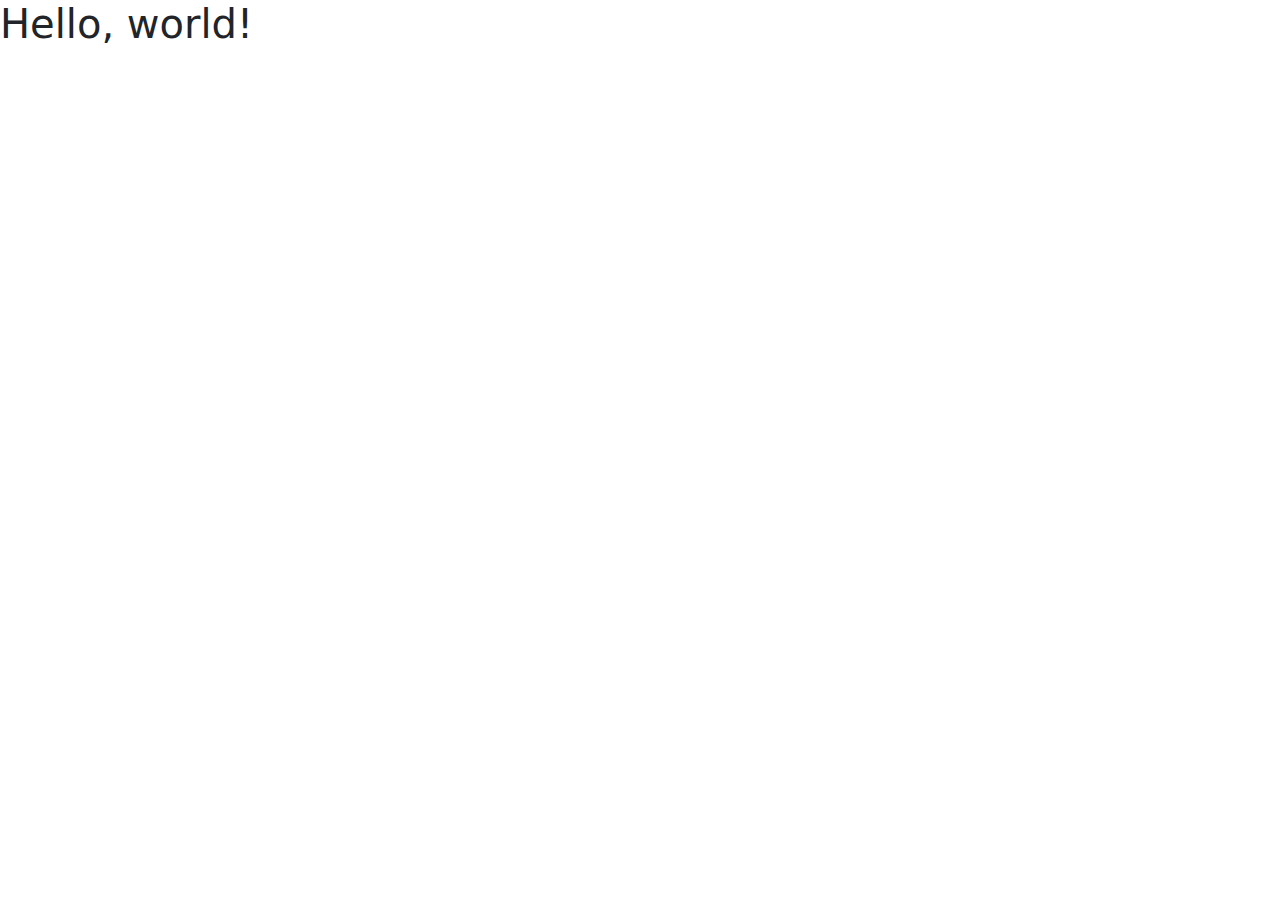
<file: m7-1.html>
<!DOCTYPE html>
<html lang="en">
  <head>
    <meta charset="utf-8" />
    <meta name="viewport" content="width=device-width, initial-scale=1" />
    <title>Bootstrap demo</title>
    <script src="js/jquery-3.7.1.js"></script>
    <link rel="stylesheet" href="css/bootstrap.min.css" />
  </head>
  <body>
    <h1>Hello, world!</h1>
    <script src="js/bootstrap.bundle.min.js"></script>
  </body>
</html>
</file>
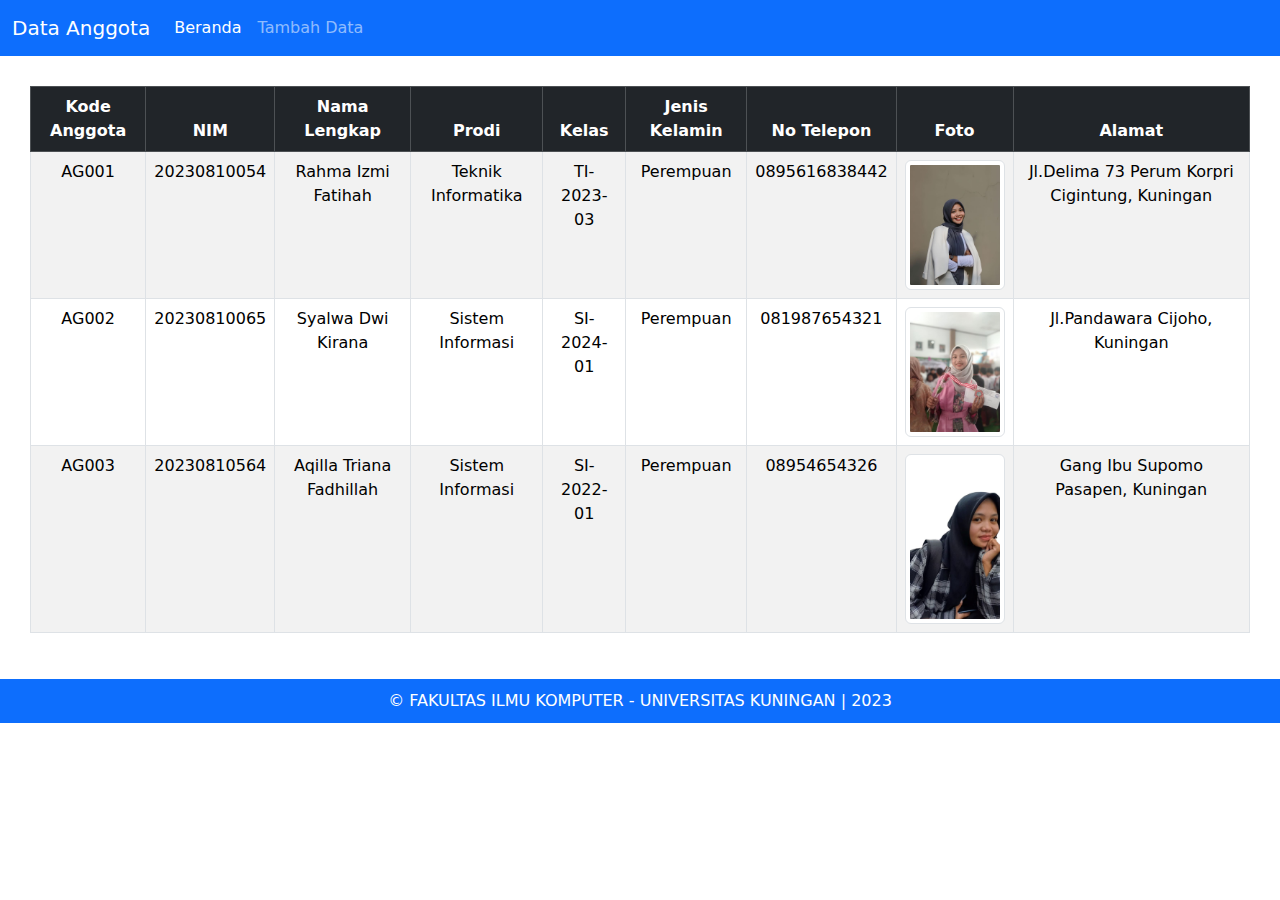
<file: postTest-M7.html>
<!DOCTYPE html>
<html lang="en">
  <head>
    <meta charset="UTF-8" />
    <meta name="viewport" content="width=device-width, initial-scale=1" />
    <title>Data Anggota</title>
    <link href="css/bootstrap.min.css" rel="stylesheet" />
    <style>
      body {
        display: flex;
        flex-direction: column;
        min-height: 100vh;
      }
      main {
        flex: 1;
      }
      .table-responsive {
        padding: 30px;
        max-width: 100%;
        overflow-x: auto;
      }

      .table th,
      .table td {
        text-align: center;
      }

      .table img {
        max-width: 100px;
        height: auto;
      }

      footer {
        background-color: #0d6efd;
        color: white;
        text-align: center;
        padding: 10px 0;
        margin-top: auto;
      }
    </style>
  </head>
  <body>
    <!-- Navbar -->
    <nav class="navbar navbar-expand-lg navbar-dark bg-primary">
      <div class="container-fluid">
        <a class="navbar-brand" href="#">Data Anggota</a>
        <button
          class="navbar-toggler"
          type="button"
          data-bs-toggle="collapse"
          data-bs-target="#navbarNav"
          aria-controls="navbarNav"
          aria-expanded="false"
          aria-label="Toggle navigation"
        >
          <span class="navbar-toggler-icon"></span>
        </button>
        <div class="collapse navbar-collapse" id="navbarNav">
          <ul class="navbar-nav">
            <li class="nav-item">
              <a class="nav-link active" href="#">Beranda</a>
            </li>
            <li class="nav-item">
              <a class="nav-link" href="#">Tambah Data</a>
            </li>
          </ul>
        </div>
      </div>
    </nav>
    <!-- end navbar -->

    <!-- Konten Utama -->
    <!-- Tabel -->
    <div class="table-responsive">
      <table class="table table-bordered table-striped">
        <thead class="table-dark">
          <tr>
            <th>Kode Anggota</th>
            <th>NIM</th>
            <th>Nama Lengkap</th>
            <th>Prodi</th>
            <th>Kelas</th>
            <th>Jenis Kelamin</th>
            <th>No Telepon</th>
            <th>Foto</th>
            <th>Alamat</th>
          </tr>
        </thead>
        <tbody>
          <tr>
            <td>AG001</td>
            <td>20230810054</td>
            <td>Rahma Izmi Fatihah</td>
            <td>Teknik Informatika</td>
            <td>TI-2023-03</td>
            <td>Perempuan</td>
            <td>0895616838442</td>
            <td>
              <img
                src="image/foto_anggota1.jpg"
                alt="Foto Anggota 1"
                class="img-thumbnail"
              />
            </td>
            <td>Jl.Delima 73 Perum Korpri Cigintung, Kuningan</td>
          </tr>
          <tr>
            <td>AG002</td>
            <td>20230810065</td>
            <td>Syalwa Dwi Kirana</td>
            <td>Sistem Informasi</td>
            <td>SI-2024-01</td>
            <td>Perempuan</td>
            <td>081987654321</td>
            <td>
              <img
                src="image/foto_anggota2.jpg"
                alt="Foto Anggota 2"
                class="img-thumbnail"
              />
            </td>
            <td>Jl.Pandawara Cijoho, Kuningan</td>
          </tr>
          <tr>
            <td>AG003</td>
            <td>20230810564</td>
            <td>Aqilla Triana Fadhillah</td>
            <td>Sistem Informasi</td>
            <td>SI-2022-01</td>
            <td>Perempuan</td>
            <td>08954654326</td>
            <td>
              <img
                src="image/foto_anggota3.jpg"
                alt="Foto Anggota 3"
                class="img-thumbnail"
              />
            </td>
            <td>Gang Ibu Supomo Pasapen, Kuningan</td>
          </tr>
        </tbody>
      </table>
      <!-- end table -->
    </div>
    <!-- end konten utama -->
    <!-- Footer -->
    <div
      class="footer"
      style="
        background-color: #0d6efd;
        color: white;
        padding: 10px;
        text-align: center;
      "
    >
      &copy; FAKULTAS ILMU KOMPUTER - UNIVERSITAS KUNINGAN | 2023
    </div>
    <!-- end footer -->

    <script src="js/bootstrap.bundle.min.js"></script>
  </body>
</html>
</file>
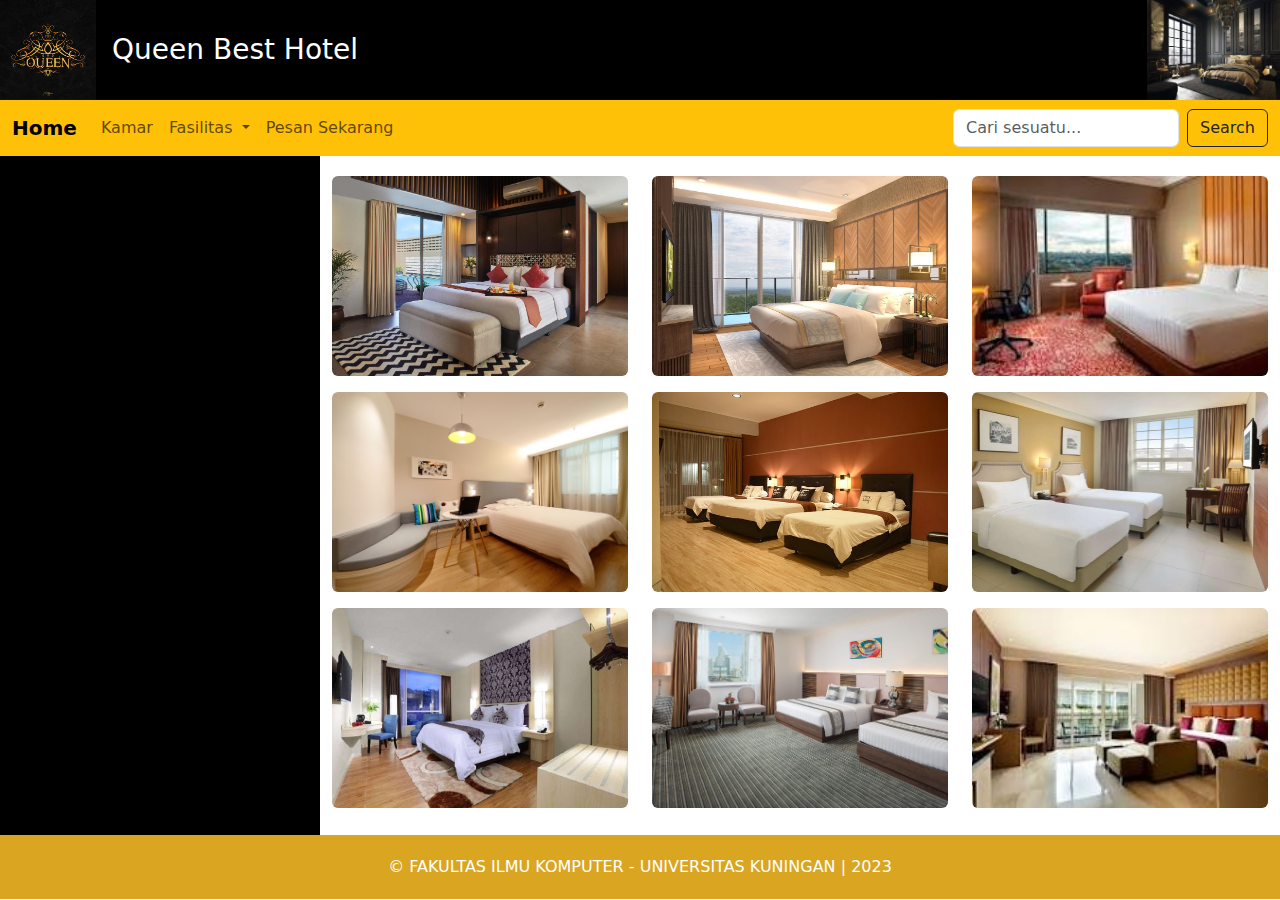
<file: tugasM7.html>
<!DOCTYPE html>
<html lang="id">
  <head>
    <meta charset="UTF-8" />
    <meta name="viewport" content="width=device-width, initial-scale=1.0" />
    <title>Best Hotel</title>
    <!-- Tambahkan Bootstrap -->
    <link rel="stylesheet" href="css/bootstrap.min.css" />
    <link rel="stylesheet" href="styleTugas.css" />
  </head>
  <body>
    <!-- Header -->
    <div class="header d-flex align-items-center justify-content-between">
      <!-- Logo dan Tulisan -->
      <div class="d-flex align-items-center">
        <div class="logo">
          <img
            src="image/logo queen hotel.jpg"
            alt="Logo"
            style="height: 100px; width: auto"
          />
        </div>
        <h1 class="text-white ms-3" style="margin: 0">Queen Best Hotel</h1>
      </div>
      <!-- Gambar Heading -->
      <img
        src="image/heading1.jpeg"
        alt="Hotel"
        class="img-fluid"
        style="height: 100px; width: auto"
      />
    </div>
    <!-- end header -->

    <!-- Navbar -->
    <nav class="navbar navbar-expand-lg navbar-light bg-warning">
      <div class="container-fluid">
        <a class="navbar-brand fw-bold" href="#home">Home</a>
        <button
          class="navbar-toggler"
          type="button"
          data-bs-toggle="collapse"
          data-bs-target="#navbarNav"
          aria-controls="navbarNav"
          aria-expanded="false"
          aria-label="Toggle navigation"
        >
          <span class="navbar-toggler-icon"></span>
        </button>
        <div class="collapse navbar-collapse" id="navbarNav">
          <ul class="navbar-nav">
            <li class="nav-item">
              <a class="nav-link" href="#kamar">Kamar</a>
            </li>
            <li class="nav-item dropdown">
              <a
                class="nav-link dropdown-toggle"
                href="#"
                id="fasilitasDropdown"
                role="button"
                data-bs-toggle="dropdown"
                aria-expanded="false"
              >
                Fasilitas
              </a>
              <ul class="dropdown-menu" aria-labelledby="fasilitasDropdown">
                <li>
                  <a class="dropdown-item" href="#petualangan-alam"
                    >Petualangan Alam</a
                  >
                </li>
                <li class="dropdown-submenu dropend">
                  <a class="dropdown-item dropdown-toggle" href="#">
                    Kolam Renang
                  </a>
                  <ul class="dropdown-menu">
                    <li>
                      <a class="dropdown-item" href="#sumber-air-panas"
                        >Sumber Air Panas</a
                      >
                    </li>
                    <li class="dropdown-submenu dropend">
                      <a class="dropdown-item dropdown-toggle" href="#">
                        Kolam Renang Anak & Dewasa
                      </a>
                      <ul class="dropdown-menu">
                        <li>
                          <a class="dropdown-item" href="#reguler">Reguler</a>
                        </li>
                        <li>
                          <a class="dropdown-item" href="#premium">Premium</a>
                        </li>
                      </ul>
                    </li>
                  </ul>
                </li>
                <li>
                  <a class="dropdown-item" href="#pusat-kebugaran"
                    >Pusat Kebugaran</a
                  >
                </li>
                <li>
                  <a class="dropdown-item" href="#ruang-rapat">Ruang Rapat</a>
                </li>
              </ul>
            </li>
            <li class="nav-item">
              <a class="nav-link" href="#pesan">Pesan Sekarang</a>
            </li>
          </ul>

          <!-- Kolom pencarian -->
          <form class="d-flex ms-auto" role="search">
            <input
              class="form-control me-2"
              type="search"
              placeholder="Cari sesuatu..."
              aria-label="Search"
            />
            <button class="btn btn-outline-dark" type="submit">Search</button>
          </form>
          <!-- end kolom pencarian -->
        </div>
      </div>
    </nav>
    <!-- end navbar -->

    <!-- Kontainer Utama -->
    <div class="container-fluid mt-3">
      <div class="row">
        <!-- Sidebar -->
        <div class="col-md-3">
          <div class="mb-3">
            <iframe
              src="https://www.youtube.com/embed/5jsAsamJeWE?si=Ztp9uxzAGwmlPp8Y"
              title="YouTube Video"
              class="w-100"
              height="200"
              allowfullscreen
            ></iframe>
          </div>
          <div class="mb-3">
            <iframe
              src="https://www.youtube.com/embed/VohAVMNkZdY?si=qnBZHl4kyAPb-pcY"
              title="YouTube Video"
              class="w-100"
              height="200"
              allowfullscreen
            ></iframe>
          </div>
          <div class="mb-3">
            <iframe
              src="https://www.youtube.com/embed/s-ojg9fb8_A?si=rx4Sc2OJyVHjJzfD"
              title="YouTube Video"
              class="w-100"
              height="200"
              allowfullscreen
            ></iframe>
          </div>
        </div>
        <!-- end sidebar -->

        <!-- Galeri Kanan -->
        <!-- Galeri -->
        <div class="col-md-9">
          <div class="row text-center">
            <div class="col-md-4 mb-3">
              <img
                src="image/foto kamar nav.jpg"
                class="img-fluid rounded"
                style="width: 100%; height: 200px; object-fit: cover"
                alt="Kamar 1"
              />
            </div>
            <div class="col-md-4 mb-3">
              <img
                src="image/kamar bitang 5.jpg"
                class="img-fluid rounded"
                style="width: 100%; height: 200px; object-fit: cover"
                alt="Kamar 2"
              />
            </div>
            <div class="col-md-4 mb-3">
              <img
                src="image/kamar deluxe.jpeg"
                class="img-fluid rounded"
                style="width: 100%; height: 200px; object-fit: cover"
                alt="Kamar 3"
              />
            </div>
            <div class="col-md-4 mb-3">
              <img
                src="image/kamar single.jpg"
                class="img-fluid rounded"
                style="width: 100%; height: 200px; object-fit: cover"
                alt="Kamar 4"
              />
            </div>
            <div class="col-md-4 mb-3">
              <img
                src="image/kamar family.jpg"
                class="img-fluid rounded"
                style="width: 100%; height: 200px; object-fit: cover"
                alt="Kamar 5"
              />
            </div>
            <div class="col-md-4 mb-3">
              <img
                src="image/kamar single.webp"
                class="img-fluid rounded"
                style="width: 100%; height: 200px; object-fit: cover"
                alt="Kamar 6"
              />
            </div>
            <div class="col-md-4 mb-3">
              <img
                src="image/kamar hotel.jpeg"
                class="img-fluid rounded"
                style="width: 100%; height: 200px; object-fit: cover"
                alt="Kamar 4"
              />
            </div>
            <div class="col-md-4 mb-3">
              <img
                src="image/kamar hotel family.jpg"
                class="img-fluid rounded"
                style="width: 100%; height: 200px; object-fit: cover"
                alt="Kamar 5"
              />
            </div>
            <div class="col-md-4 mb-3">
              <img
                src="image/kamar suite.jpeg"
                class="img-fluid rounded"
                style="width: 100%; height: 200px; object-fit: cover"
                alt="Kamar 6"
              />
            </div>
          </div>
        </div>
      </div>
    </div>
    <!-- end galeri kanan -->

    <!-- Footer -->
    <div
      class="footer"
      style="
        background-color: goldenrod;
        color: white;
        padding: 20px;
        text-align: center;
      "
    >
      &copy; FAKULTAS ILMU KOMPUTER - UNIVERSITAS KUNINGAN | 2023
    </div>
    <!-- end footer -->

    <!-- Tambahkan Bootstrap JS -->
    <script src="js/bootstrap.bundle.min.js"></script>
  </body>
</html>
</file>
<file: styleTugas.css>
.header {
  background-color: black;
  color: white;
  display: flex;
}

.header .logo img {
  height: 150px;
}

h1 {
  font-size: 28px;
  color: white; 
}

.dropdown:hover > .dropdown-menu {
  display: block;
}

.dropdown-submenu:hover {
  background-color: rgba(255,215,0,0.7); 
}

.dropdown-submenu:hover > .dropdown-menu {
  display: block;
  margin-top: 0;
  margin-bottom: 0;
}

/* Aturan untuk dropdown level kedua */
@media screen and (min-width: 769px) {
  .dropdown-submenu.dropend > .dropdown-menu {
    top: 0;
    left: 100%;
    margin-left: 0.1em;
  }
}

.container-fluid {
  margin-top: 0 !important;
}

.col-md-9 {
  margin-top: 20px;
}

.col-md-3 {
  background-color: black;
  padding: 10px 20px;
  padding-bottom: 0px;
}
</file>
